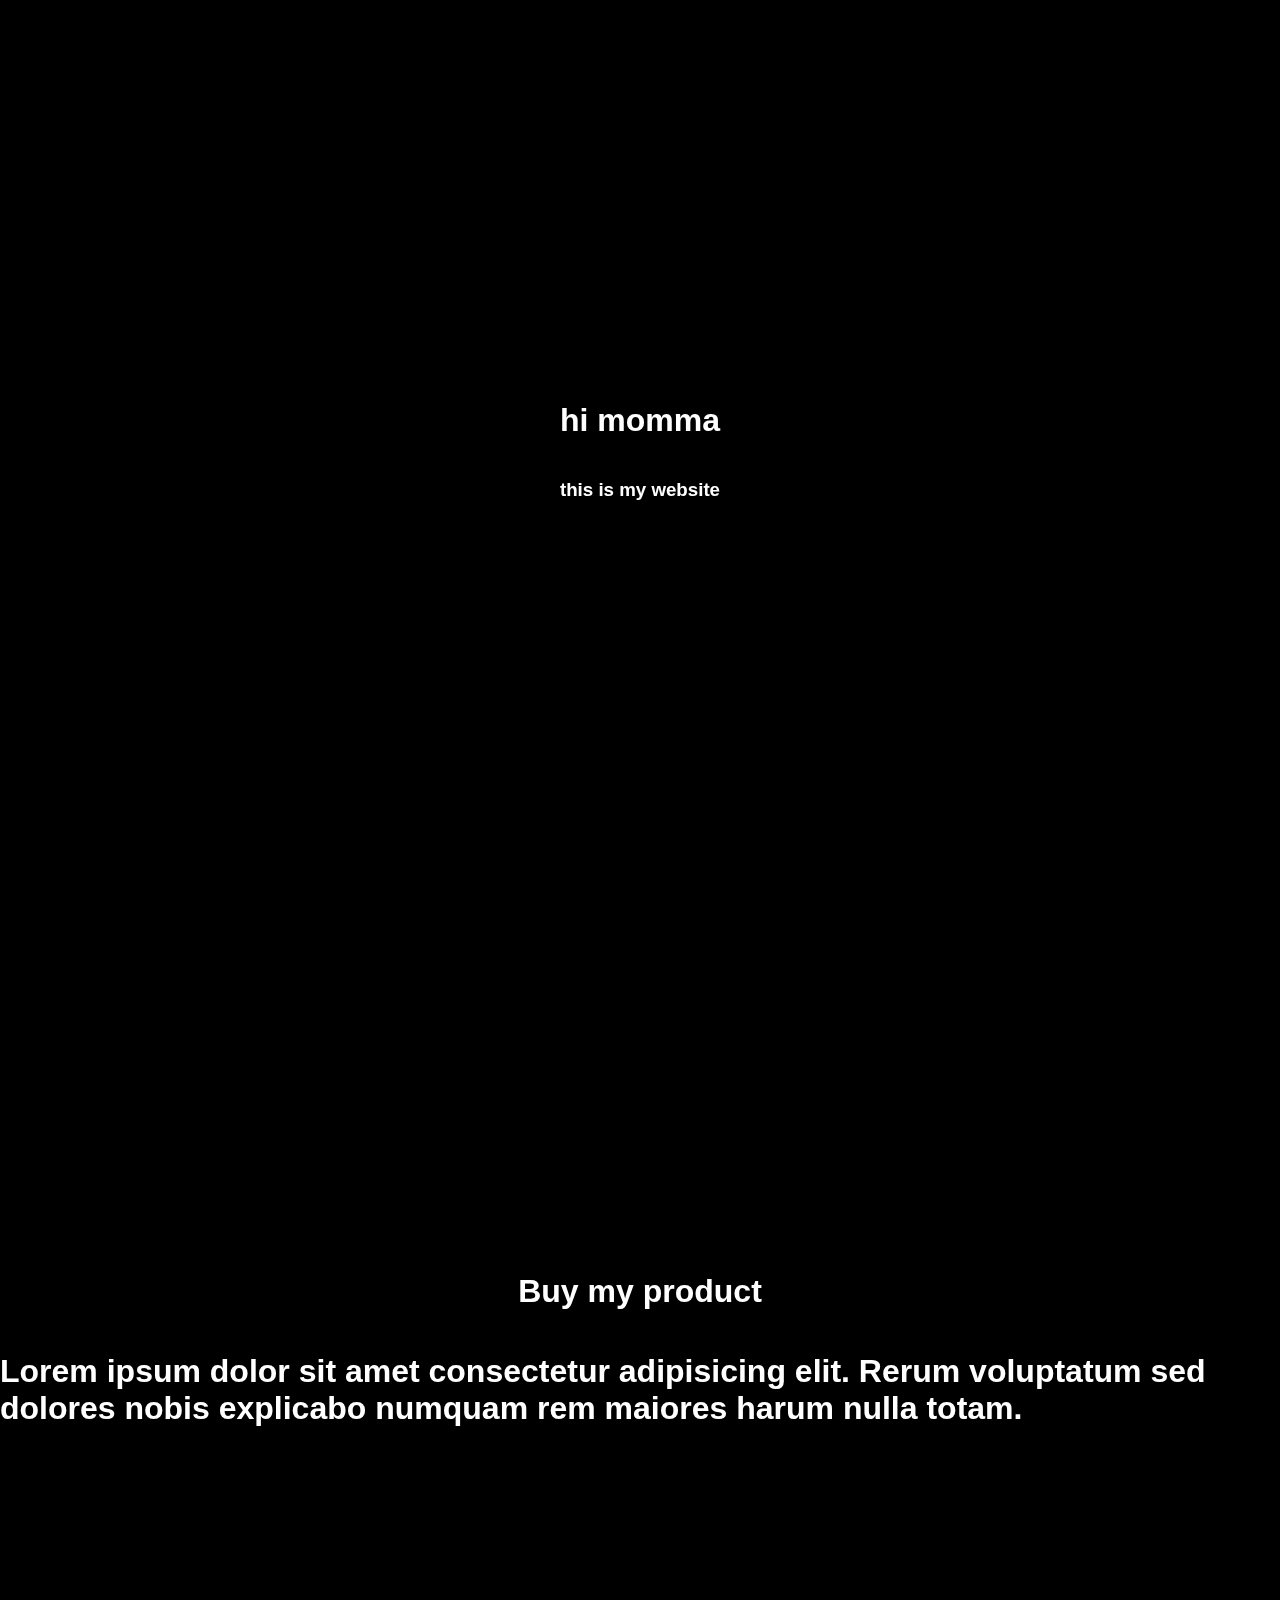
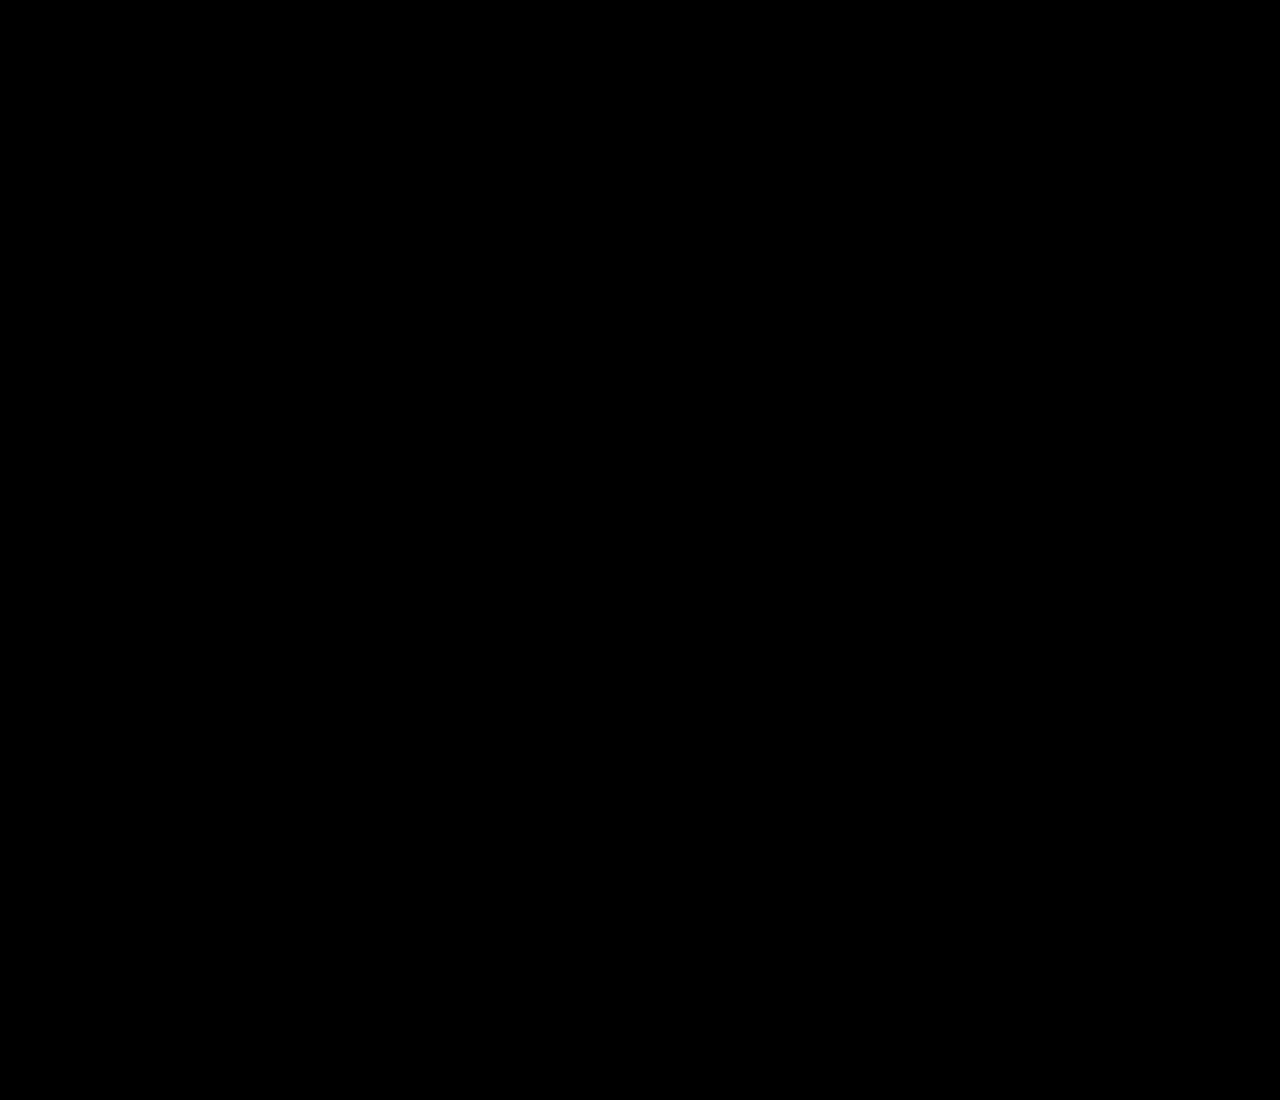
<file: something bigger/index.html>
<!DOCTYPE html>
<html lang="en">
<head>
    <meta charset="UTF-8">
    <meta http-equiv="X-UA-Compatible" content="IE=edge">
    <meta name="viewport" content="width=, initial-scale=1.0">
    <link rel="stylesheet" href="style.css">
    
    <title>Document</title>
</head>
<body>
<section class="hidden">
    <h1>hi momma</h1>
    <h3>this is my website</h3>
</section>

<section class="hidden">
    <h1>Buy my product</h1>
    <h1>Lorem ipsum dolor sit amet consectetur adipisicing elit. Rerum voluptatum sed dolores nobis explicabo numquam rem maiores harum nulla totam.</h1>
</section>

<section class="hidden">
    <h1>its the best</h1>
</section>
<script  src="script.js"></script>
</body>
</html>
</file>
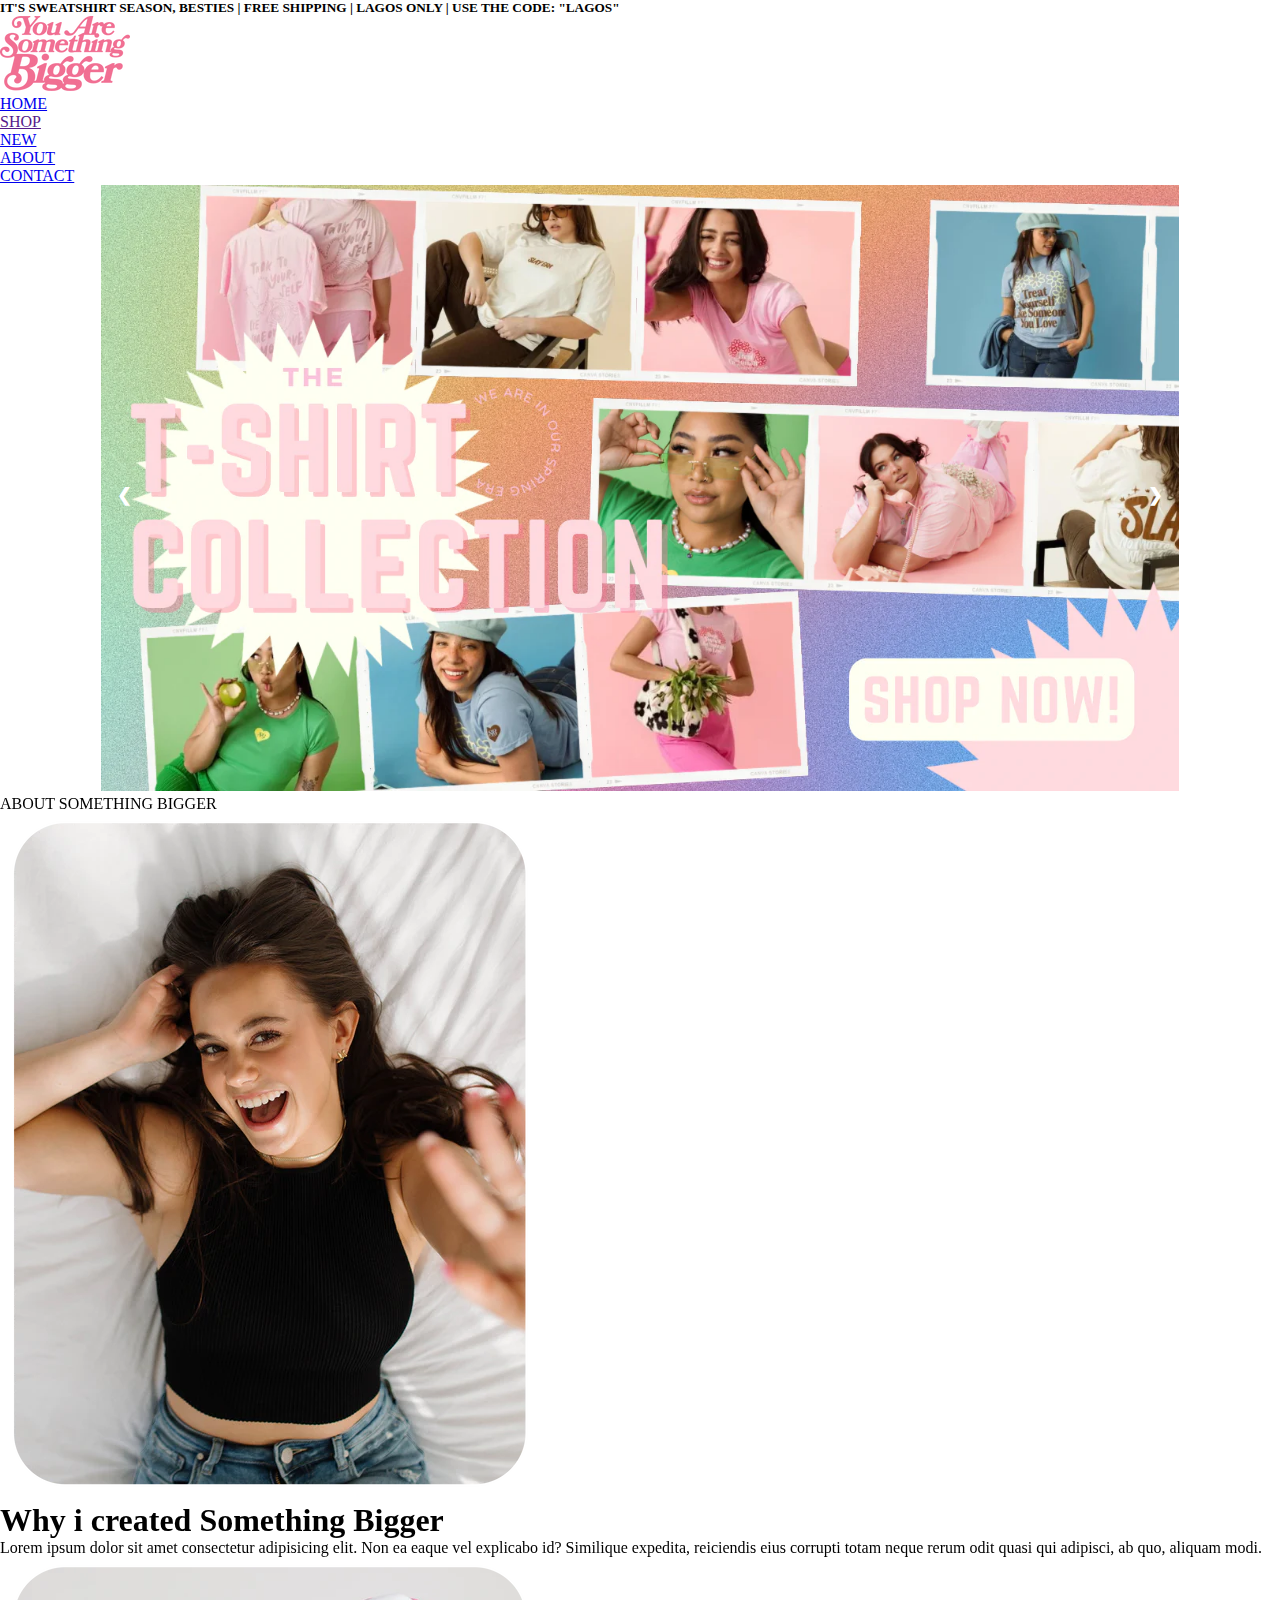
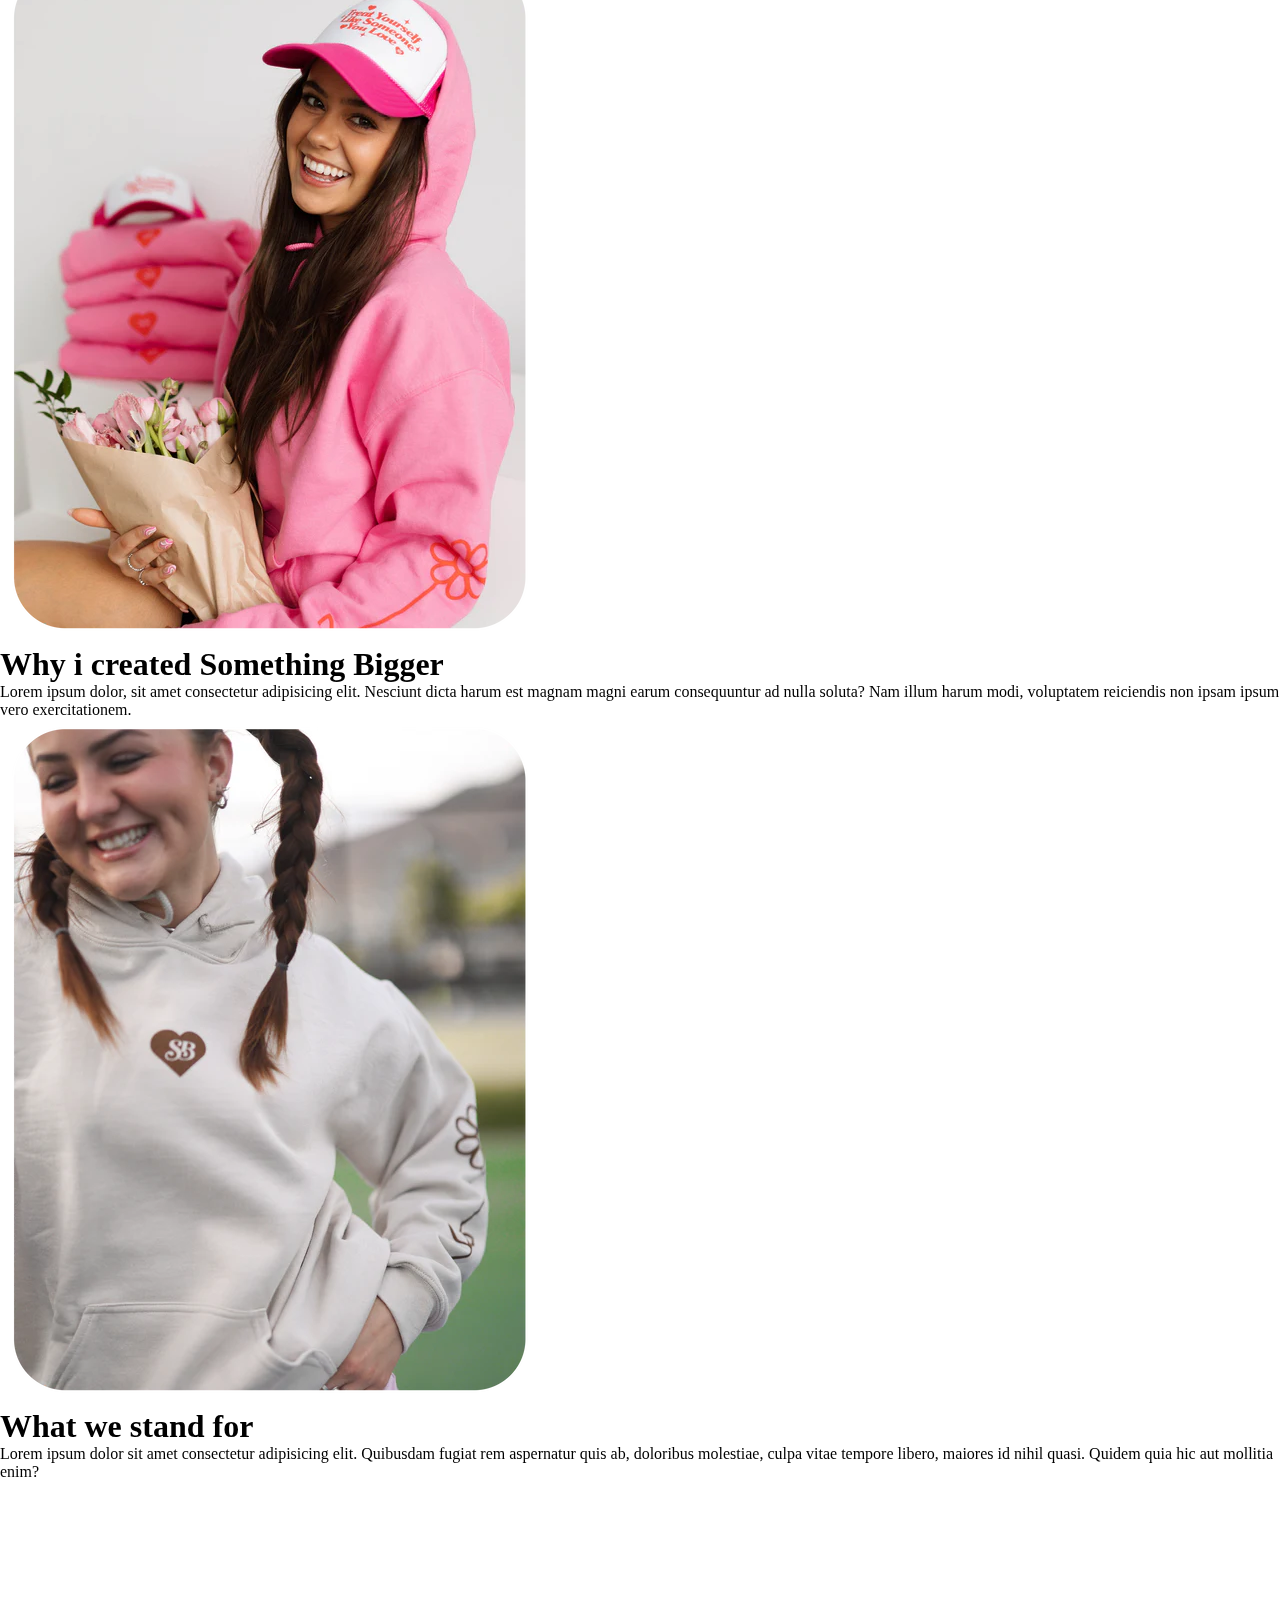
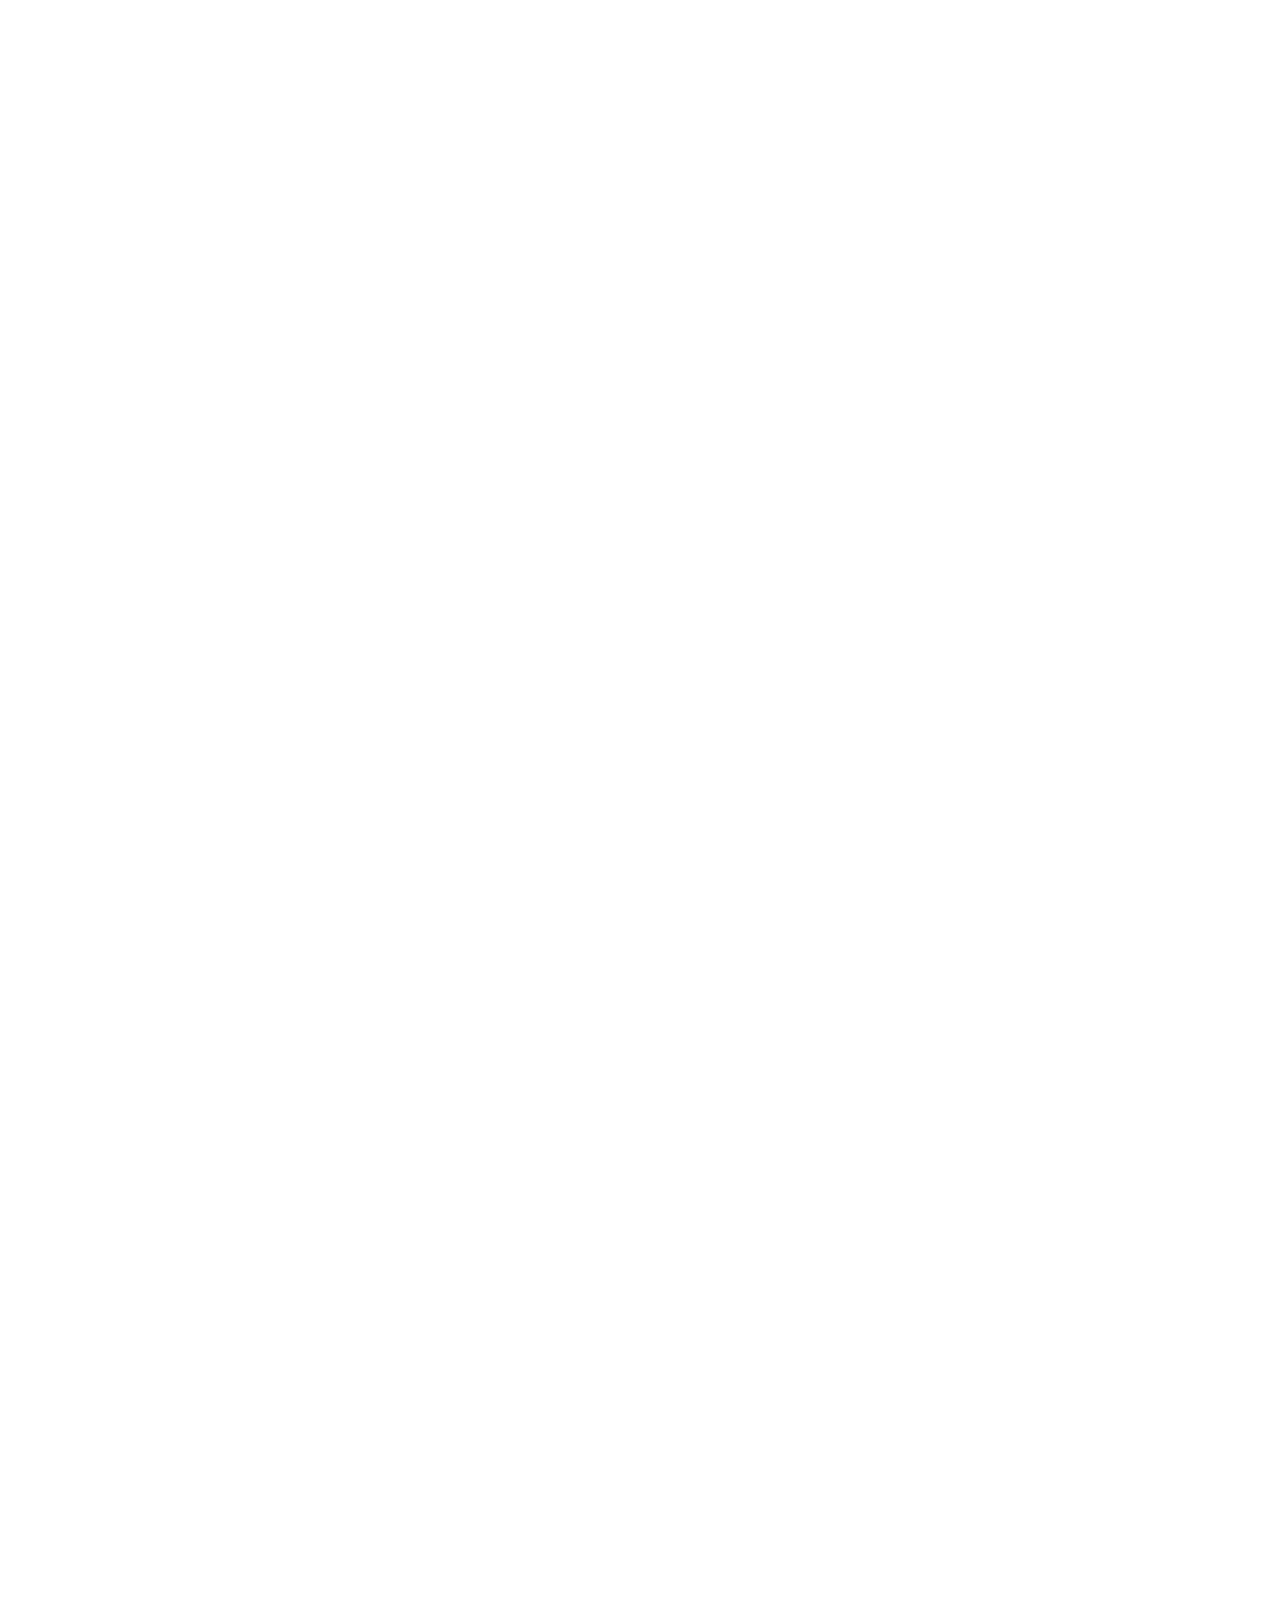
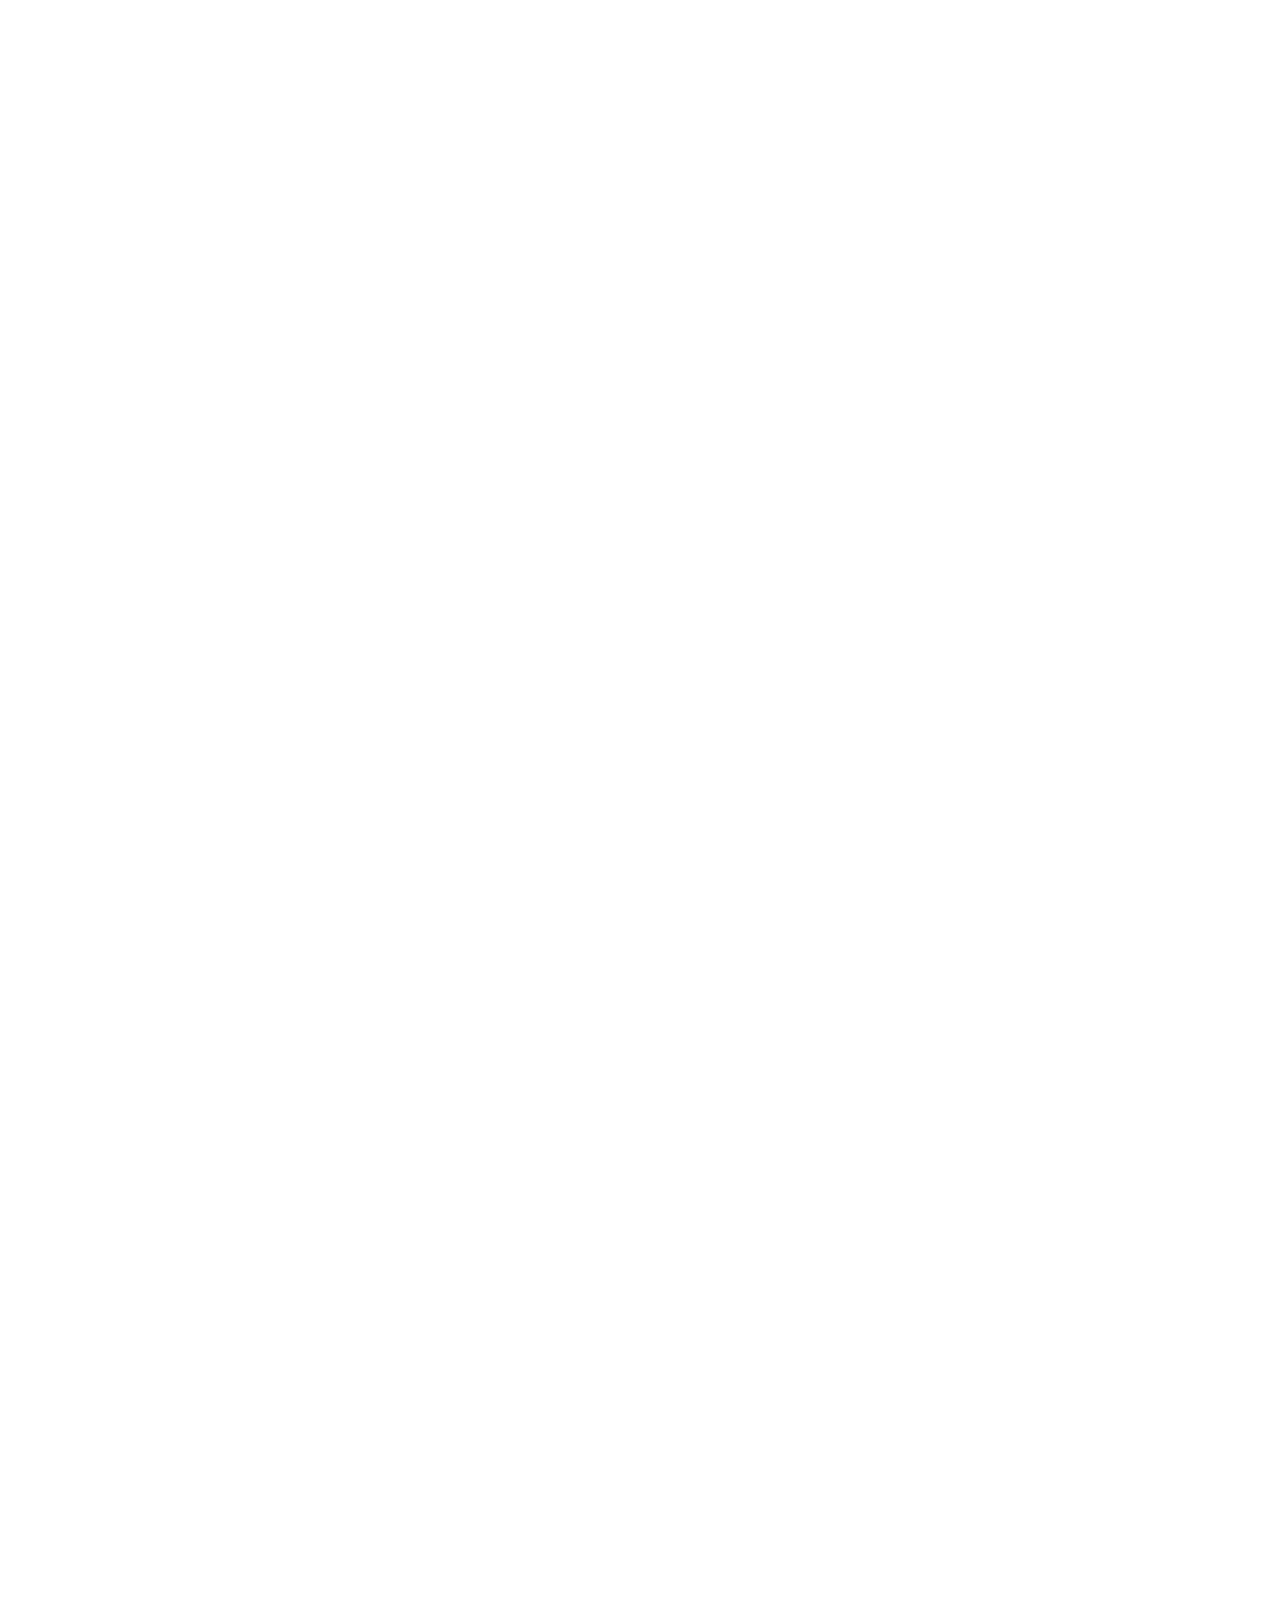
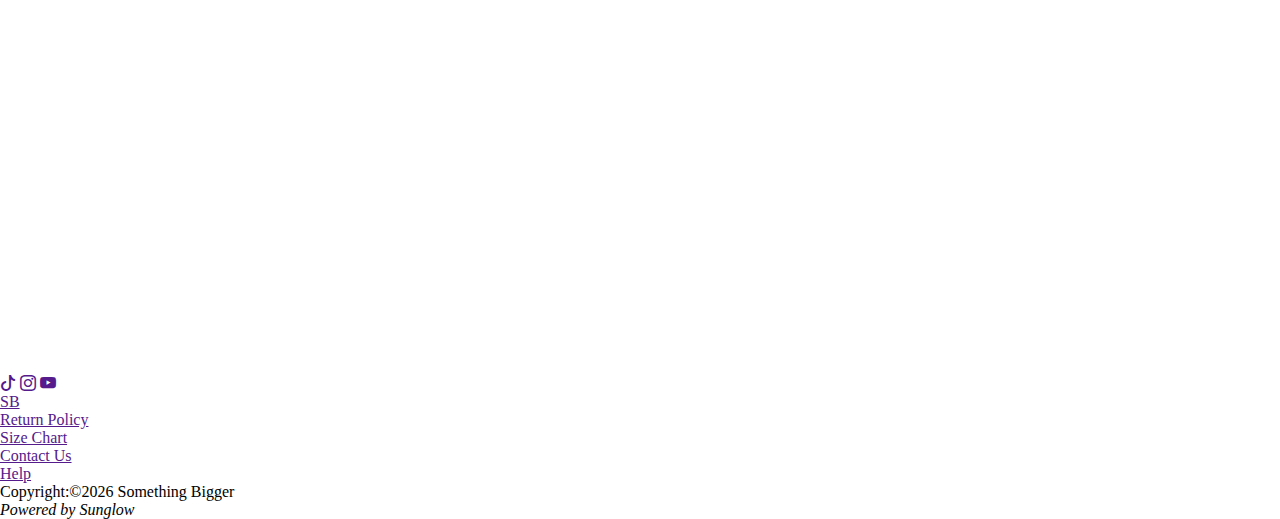
<file: something bigger/landingpage.html>
<!DOCTYPE html>
<html lang="en">
<head>
    <meta charset="UTF-8">
    <meta http-equiv="X-UA-Compatible" content="IE=edge">
    <meta name="viewport" content="width=device-width, initial-scale=1.0">
        <!-- Icons link(font awesome) -->
    <link rel="stylesheet" href="https://cdn.jsdelivr.net/npm/bootstrap-icons@1.10.3/font/bootstrap-icons.css">
       <!-- Css link -->
    <link rel="stylesheet" href="./somethingbigger.css">
      
    <title>Something Bigger&copy;|Official Site</title>
    <link rel="icon" href="./somethingbiggerimg/download.png" type="image/x-icon">
</head>
<body>
    <!-- Navigation Bar -->
   <nav>
        <h5 class="info">IT'S   SWEATSHIRT   SEASON, BESTIES | FREE SHIPPING | LAGOS ONLY | USE THE CODE: "LAGOS"</h5>
        <!-- Nav Bar -->
        <div class="navbarbox">
          <img src="./somethingbiggerimg/Something_Bigger_Logo_130x.png" alt="" class="logo">
          <div class="navitems">
             <a href="#home"><li>HOME</li></a>
             <a href=""><li>SHOP</li></a>
             <a href="#new"><li>NEW</li></a>
             <a href="#about"><li>ABOUT</li></a>
             <a href="#contact"><li>CONTACT</li></a>
           </div>
        </div>
    </nav>
  
    <!-- Slideshow container -->
 <div class="slideshow-container">

    <!-- Full-width images with number and caption text -->
    <div class="mySlides fade">
     
      <img src="./somethingbiggerimg/landingpageimg.webp" style="width:100%">
      
    </div>
  
    <div class="mySlides fade">
     
      <img src="./somethingbiggerimg/landingpageimg2.webp" style="width:100%">
      
    </div>
  
    <div class="mySlides fade">
       <img src="./somethingbiggerimg/landingpageimg3.webp" style="width:100%">
    </div>

    <div class="mySlides fade">
        <img src="./somethingbiggerimg/1_1512x.webp" style="width:100%">
    </div>

    <div class="mySlides fade">
        <img src="./somethingbiggerimg/slay_website_1512x.webp" style="width:100%">
    </div>
  
    <!-- Next and previous buttons -->
    <a class="prev" onclick="plusSlides(-1)">&#10094;</a>
    <a class="next" onclick="plusSlides(1)">&#10095;</a>
  </div>

  <!-- About Section -->
  <section class="about hidden" id="about">
    <p>ABOUT SOMETHING BIGGER</p>
    <div class="aboutbox">
        <div class="rightside stagger">
            <img src="./somethingbiggerimg/Header_5_4x5_6746dce3-0a63-4aaa-b037-2fe2fb58af79_540x.webp" alt="" class="rightsideimg">
            <h2>
                <h1>Why i created Something Bigger</h1>
                <p>Lorem ipsum dolor sit amet consectetur adipisicing elit. Non ea eaque vel explicabo id? Similique expedita, reiciendis eius corrupti totam neque rerum odit quasi qui adipisci, ab quo, aliquam modi.</p>
            </h2>
        </div>
        <div class="rightside stagger">
            <img src="./somethingbiggerimg/Header_5_4x5_87f0a52b-14ae-42a8-8a3f-c4744dd7af4a_540x.webp" alt="" class="rightsideimg">
            <h2>
                <h1>Why i created Something Bigger</h1>
                <p>Lorem ipsum dolor, sit amet consectetur adipisicing elit. Nesciunt dicta harum est magnam magni earum consequuntur ad nulla soluta? Nam illum harum modi, voluptatem reiciendis non ipsam ipsum vero exercitationem.</p>
            </h2>
        </div>
        <div class="leftside stagger">
            <img src="./somethingbiggerimg/Header_6_4x5_7eece261-4a62-4862-8b67-bfe5f3477e9c_540x.webp" alt="" class="leftsideimg">
            <h2>
                <h1>What we stand for</h1>
                <p>Lorem ipsum dolor sit amet consectetur adipisicing elit. Quibusdam fugiat rem aspernatur quis ab, doloribus molestiae, culpa vitae tempore libero, maiores id nihil quasi. Quidem quia hic aut mollitia enim?
                </p>
        </div>
    </div>
  </section>
 
  <!-- Bestsellers display -->
  <section class="bestsellers hidden" id="new"> 

    <!-- Bestseller item 1 -->
    <div class="item1">
        <div class="card">
            <div class="cardinner">
                <div class="cardleft">
                    <img src="./somethingbiggerimg/firstitemimg.jpg"class="img1" width="60%">
                </div>
                <div class="cardright">
                    <h1>BUTTON DOWN SHIRT - PINK</h1>
                    
                    <p>You loved our talk to yourself hoodie so much, we made it into a button down</p>
                    <p>Trust us when we say this one you're not going to want to take off</p>
                    <p>Insanely soft and a reminder of self-love, Sign us up</p>
                    <h2>$17.00</h2>
                    <a href="">Shop Now</a>
                </div>

            </div>
        </div>
    </div>

    <!-- Bestseller item 2 -->
    <div class="item2">
        <div class="card">
            <div class="cardinner">
                <div class="cardright">
                    <h1>SB BABY TEE - GRASS</h1>
                    <p>Our must-have baby tee now in Grass.</p>
                    <p>Can we just talk about this colour? Major cool girl vibes</p>
                    <p>Dress it up or keep it casual, this tee is going to be a wadrobe staple </p>
                    <h2>$12.00</h2>
                    <a href="">Shop Now</a>
                </div>

                <div class="cardleft">
                    <img src="./somethingbiggerimg/seconditemimg.jpg"class="img2" width="60%">
                </div>
            </div> 
        </div>
    </div>

    <!-- Bestseller item 3 -->
    <div class="item2">
        <div class="card">
            <div class="cardinner">
                
                <div class="cardleft">
                    <img src="./somethingbiggerimg/phonecaseimg.jpg"class="img2" width="60%">
                </div>
                <div class="cardright">
                    <h1>POND BOTTOM PHONECASE</h1>
                    <p>Litrally giving bottom pond</p>
                    <p>This colour? The print? All must haves</p>
                    <p>Protects your phone from falls 30 metres above</p>
                    <h2>$12.00</h2>
                    <a href="">Shop Now</a>
                </div>

            </div> 
        </div>
    </div>
  </section>
 
  <!-- Reviews -->
  <section class="reviews hidden">
    <h1>4.5 Bows from over 1,500 Customers</h1>
    <div class="box">
        <div class="customer">
            <div class="name">Josh Sanderson</div>
             <div>🎀🎀🎀🎀🎀</div>
            <div class="report">Lorem ipsum dolor sit amet consectetur adipisicing elit. Voluptatibus, accusamus harum vel vero ea repellat labore facilis blanditiis asperiores esse.</div>
        </div>
    
        <div class="customer">
            <div class="name">Ava Jules</div>
            <div>🎀🎀🎀🎀🎀</div>
            <div class="report">Lorem ipsum dolor sit amet consectetur adipisicing elit. Voluptatibus, accusamus harum vel vero ea repellat labore facilis blanditiis asperiores esse.</div>
        </div>
    
        <div class="customer">
            <div class="name">Kaiti yoo</div>
            <div>🎀🎀🎀🎀🎀</div>
            <div class="report">Lorem ipsum dolor sit amet consectetur adipisicing elit. Voluptatibus, accusamus harum vel vero ea repellat labore facilis blanditiis asperiores esse.</div>
        </div>
    </div>
  </section>
 
  <!-- Footer -->
   <footer id="contact">
    <!-- Contact, Socials and help links -->
     <div class="socials">
       <a href=""><i class="bi bi-tiktok"></i></a>
       <a href=""><i class="bi bi-instagram"></i></a>
       <a href=""><i class="bi bi-youtube"></i></a>  
        
        
        
     </div>
     <div class="other">
       <a href=""> <li>SB</li> </a>
       <a href=""><li>Return Policy</li></a>
       <a href=""><li>Size Chart</li></a>
       <a href=""><li>Contact Us</li></a>
       <a href=""><li>Help</li></a>
     </div>
      
     <!-- Copyright -->
     <div class="copyright">
        <p>Copyright:&copy;<span id="current-year"></span> Something Bigger</p>
        <i>Powered by Sunglow</i>
     </div>
     
    </footer>
 <script src="./somethingiggeranimations.js"></script>
</body>
</html>
</file>
<file: something bigger/style.css>
body{
    background-color: #000;
    color:#fff;
    font-family: 'Lucida Sans', 'Lucida Sans Regular', 'Lucida Grande', 'Lucida Sans Unicode', Geneva, Verdana, sans-serif;
    padding:0;
    margin: 0;
}

section{
    display:grid;
    place-items: center;
    align-content: center;
    min-height:100vh;
}

 .hidden{
    opacity:0;
    filter: blur(3px);
    transform: translateX(-100%);
    transition: all 2s;
}

.show{
    opacity:1;
    filter: blur(0px);
    transform:translateX(0);
}
</file>
<file: something bigger/somethingbigger.css>
/* Global styles */
* {
    padding: 0px;
    margin: 0px;
    box-sizing: border-box;
}

/* Slideshow container */
.slideshow-container {
    max-width:1078px;
    position: relative;
    margin: auto;
  }
  
  /* Hide the images by default */
  .mySlides {
    display: none;
  }
  
  /* Next & previous buttons */
  .prev, .next {
    cursor: pointer;
    position: absolute;
    top: 50%;
    width: auto;
    margin-top: -22px;
    padding: 16px;
    color: white;
    font-weight: bold;
    font-size: 18px;
    transition: 0.6s ease;
    border-radius: 0 3px 3px 0;
    user-select: none;
  }
  
  /* Position the "next button" to the right */
  .next {
    right: 0;
    border-radius: 3px 0 0 3px;
  }
  
  /* On hover, add a black background color with a little bit see-through */
  .prev:hover, .next:hover {
    background-color: rgba(0,0,0,0.8);
  }
  
  /* Caption text */
  .text {
    color: #f2f2f2;
    font-size: 15px;
    padding: 8px 12px;
    position: absolute;
    bottom: 8px;
    width: 100%;
    text-align: center;
  }
  
  
  /* Fading animation */
  .fade {
    animation-name: fade;
    animation-duration: 1.5s;
  }
  
  @keyframes fade {
    from {opacity: .9}
    to {opacity: 1}
  }

 /* AOS CSS */
 .hidden{
    opacity:0;
    filter: blur(3px);
    transform: translateX(-100%);
    transition: all 2s;
}

.show{
    opacity:1;
    filter: blur(0px);
    transform:translateX(0);
} 
@media(prefers-reduced-motion){
    .hidden{
        transition: none;
    }
}

html{
    scroll-behavior: smooth;
}


   /* Mobile Phone CSS */
@media screen and (max-width:480px) and (min-width:320px) { 
    body{
        background:url(./somethingbiggerimg/The\ Classic\ Polka\ Dot\ Photo\ Background\ \(1\).jpg);
    }
     .info{
       background-color:plum;
       color:White;
       padding-left:13px;
       font-family:'Segoe UI', Tahoma, Geneva, Verdana, sans-serif;
       font-size:9px;
       }

       .navbarbox{
        padding-left:13px;
        background-color:white;
        padding-top:7px;
        display:flex;
        justify-content:space-between;
        height:60px;
        
       }

       .logo{
        width:50px;
        height:30px;
        margin-top:6px;
       }

       .navitems{
        display: flex;
        list-style-type:none;
        margin-right:50px;
        margin-top:10px;
       }

       .navitems a{
        text-decoration:none;
        color: #ff007e;
       }
      .navitems a:hover{
        text-decoration: underline  #ff007e;
      }

     .navitems li{
        padding:5px;
        font-size:12px;
     }

     .about{
        margin-top:20px;
        place-items:center;
        margin-left:30px;
        
     }
     .about p{
        color:#ff6ec7;
        font-size:22px;
        margin-left:20px;
        margin-bottom:16.5px;
        margin-top:30px;
     }
    
     .aboutbox{
        margin-right:50px;
     }

     .aboutbox h1{
        font-size:20px;
        color:#ffc1cc;
        font-weight:1p;
        margin-left:30px;
     }

     .aboutbox p{
        color:#ffc1cc;
        margin-left: 30px;
        font-size:15px;
     }
     
     .rightsideimg{
        width:300px;
        height:300px;
        margin-left:15px;
        border-radius:7px;
        margin-bottom:0px;
     }

      .rightside h2{
        margin-bottom:0px;
        margin-left:60px;
      }
     .leftsideimg{
        width:300px;
        height:300px;
        margin-top:30px;
        margin-left:15px;
        border-radius:7px;
        margin-bottom:0px;
     }

     
     .card{
        margin-left:20px;
        margin-right:10px ;
        margin-top:50px;
        margin-bottom: 30px;
       }

       .img1{
        margin-left:70px;
        width:200px;
        border-radius:6px;
       }
       .img2{
        margin-left:70px;
        width:200px;
        border-radius:6px;
       }

       .cardright{
        background-color:white;
        width:350px;
        height:300px;
        margin-top:10px;
        margin-bottom:20px;
        color: #ffc1cc;
        padding-top:40px;
        border-radius:15px;
       }
       .cardright h1{
        font-size:20px;
        margin-left:25px;
        margin-bottom:10px;
       }

       .cardright p{
        margin-left:10px;
        padding-bottom:5px;
       }

       .cardright h2{
        font-size:15px;
        font-style:italic;
        margin-left:10px;
        margin-top:5px;
        margin-bottom:15px;
       }

       .cardright a{
        margin-left:90px ;
        background-color: #ffc1cc;
        text-decoration: none;
        color: white;
        padding-top: 10px;
        padding-bottom: 10px;
        padding-left:50px;
        padding-right:50px;
        border-radius:20px;
       }

       .reviews{
        margin-left:10px;
        margin-bottom:50px;
        height:800px;
    }
     
     .reviews h1{
      font-size:24px;
       color:#ff007e;
       margin-bottom:30px;
     }

     .customer{
       background-color:#ffc1cc;
       width:300px;
       height:200px;
       margin-bottom:30px;
       border-radius:10px;
       padding: 30px;
       padding-top:40px;
       margin-left:30px;
     }

     .report{
       font-size:15px;
       color:white;
      }

      footer{
        background-color:white;
        width:500pxpx;
        height:200px;
        }
        
        .socials{
            margin-left:110px;
            padding-top:50px;
            padding-bottom:15px;
        }
        .socials .bi {
            color: #ffc1cc;
            font-size:20px;
            margin-left:20px;
        }

        .other{
            display:flex;
            gap:15px;
            margin-left:35px; 

        }

        .other a{
           list-style-type:none; 
           text-decoration:none;
           color: #ffc1cc;
           font-size:15px;

        }

        .copyright{
            color: #ffc1cc;
            margin-left:15px;
            margin-top:60px;
            display:flex;
            gap:80px;
            font-size:12px;
        }
    

       

}

 /* Laptop and Desktop CSS */
@media screen and (max-width:1200px) and (min-width:1025px){
    body{
        background:url(./somethingbiggerimg/The\ Classic\ Polka\ Dot\ Photo\ Background\ \(1\).jpg);
    }
    .info{
        background-color:plum;
        color:white;
        padding-left:220px;
        font-family: Lucida ;
        font-weight:0.1px;
        height:20px;
        padding-top:2px;
        word-spacing:2px;

    }

    .navbarbox{
        padding-left:30px;
        background-color:white;
        padding-top:10px;
        padding-bottom:10px;
        display:flex;
        justify-content:space-between;
    }

    .logo{
        width:100px;
        height:50px;
        margin-top: 10px;
    }

    .navitems{
        display:flex;
        list-style-type:none;
        margin-right:300px;
    }

    .navitems a{
        text-decoration:none;
        color:#ff007e ;
    }
    
    .navitems a:hover{
        text-decoration: underline #ff007e ;

    }
    .navitems li{
        padding:25px;
    }
    .about{
        place-content: center;
        margin-left:60px;
        margin-right:60px; 
        padding-left:15px;
        padding-right:50px;
        margin-bottom: 50px;
        margin-top:50px;
    }
    .about p{
        color:#ff6ec7;
        font-size: 50px;
        margin-left:100px;
        position: relative;
    }
    .aboutbox{
        display:flex;
        margin-top:50px;
        gap:10px;
    }

    .aboutbox h1{
        position: relative;
        font-size:25px;
        color:#ffc1cc;
        font-weight:1px;
        margin-left:10px;
        padding-left: 30px;
        margin-bottom:20px;
        margin-top:40px;
     }

     .aboutbox p{
        color:#ffc1cc;
        margin-left:30px;
        font-size:15px;
        background: #fff;
        height:130px;
        width:250px;
        padding-top:10px;
        border-radius:10px;
     }

    .rightsideimg{
        width:300px;
        height:400px;
        border-radius:5px;
    }

    .leftsideimg{
        width:300px;
        height:400px;
        border-radius:5px;
    }

 
    .cardinner{
        display:flex;
        gap:150px;
        margin-right:50px;
    }
    
    .card{
        margin-left: 100px;
        margin-top: 200px;
        margin-bottom: 200px;
    }

    .img2{
        width:400px;
        border-radius:10px;
    }

    .img1{
        width:300px;
        border-radius: 10px;
    }

    .cardright{
        margin-top:100px;
        background-color:white;
        height: 300px;
        width:400px;
        border-radius:10px;
        color: #ffc1cc;
        padding-top: 55px;
    }

    .cardright p{
        margin-bottom:10px;
        padding-left:15px;
        font-size:15px;
        padding-right:5px;
    }

    .cardright h1{
        font-size:20px;
        padding-left: 60px;
        margin-bottom:25px;
    }
    .cardright h2{
        margin-left:15px;
        font-size:16px;
        font-style: italic;
        margin-bottom:20px ;
    }

    .cardright a{
        background-color: #ffc1cc;
        color: white;
        font-size: 17px;
        margin-left:65px;
        text-decoration: none;
        border-radius:15px;
        padding-bottom:10px;
        padding-left:80px;
        padding-right:80px;
        padding-top:10px ;
    }

    .reviews{
         width: 1000px;
         margin-left: 40px;
         margin-bottom:100px;}
      
      .reviews h1{
       font-size: 40px;
       margin-left: 170px;
        color:#ff007e;
      }
      
      
      
      .box{
        display:flex;
        gap:30px;
        width:1000px;
        height:200px;
        margin-top: 40px;
      }

      .customer{
        background-color:#ffc1cc;
        border-radius:10px;
        padding: 30px;
        padding-top: 50px;
      }

      .report{
        font-size:15px;
        color:white;
       }
     

       
       footer{
        background-color:white;
        width:1079px;
        height:250px;
        }
        
        .socials{
            margin-left:450px;
            padding-top:100px;
            padding-bottom:20px;
        }
        .socials .bi {
            color: #ffc1cc;
            font-size: 30px;
            margin-left:20px;
        }

        .other{
            display:flex;
            gap:30px;
            margin-left:350px; 

        }

        .other a{
           list-style-type:none; 
           text-decoration:none;
           color: #ffc1cc;
           font-size:15px;

        }

        .copyright{
            color: #ffc1cc;
            margin-left:350px;
            margin-top:60px;
            display:flex;
            gap:60px;
            font-size:10px;
        }
    }
</file>
